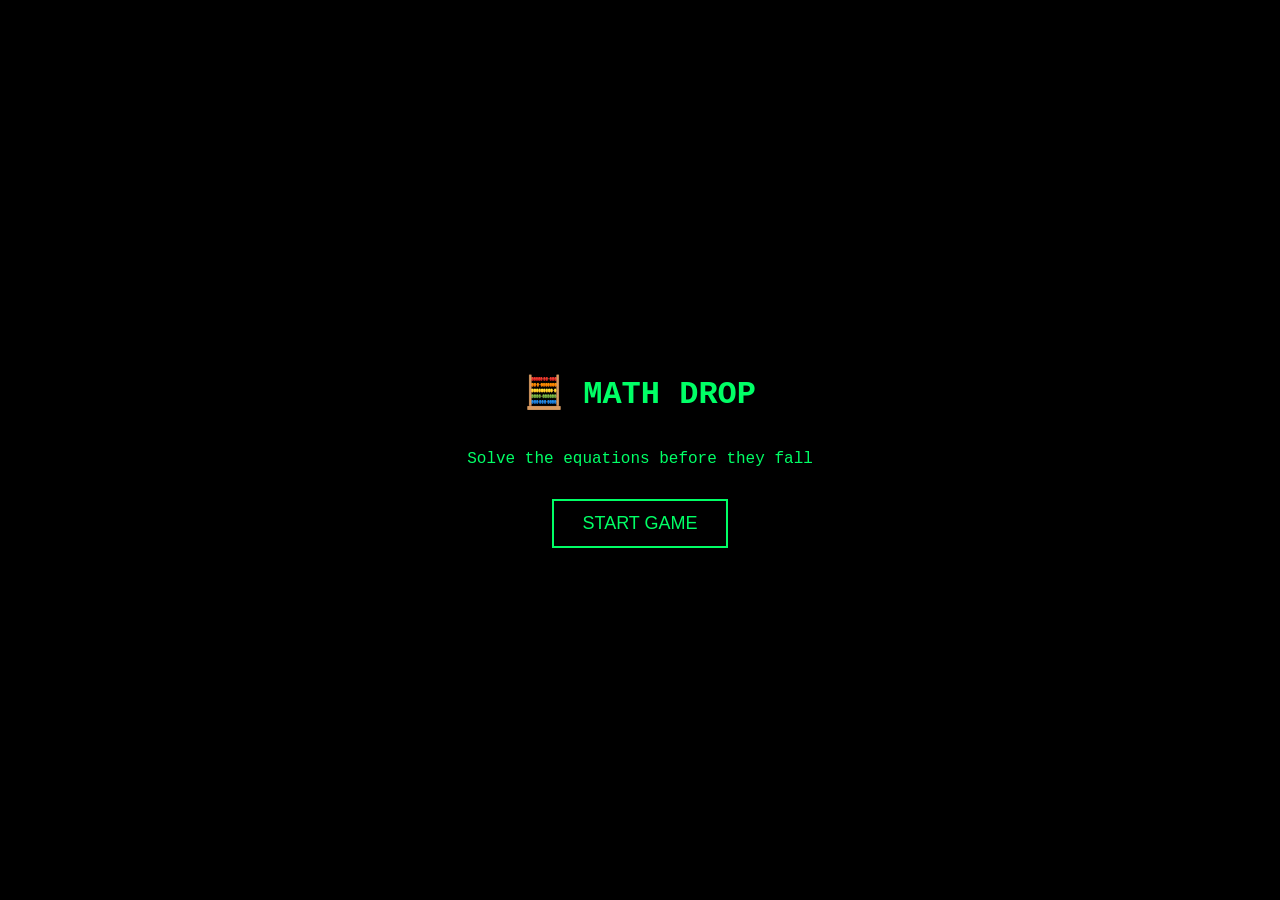
<file: calulas1.html>
<!DOCTYPE html>
<html lang="en">
<head>
<meta charset="UTF-8">
<title>Math Drop Challenge</title>

<style>
* {
  box-sizing: border-box;
}

body {
  margin: 0;
  min-height: 100vh;
  background: black;
  font-family: "Courier New", monospace;
  color: #00ff66;
  display: flex;
  justify-content: center;
  align-items: center;
  overflow: hidden;
}

/* GAME CARD */
.game-container {
  width: 460px;
  padding: 20px;
  border: 2px solid #00ff66;
  box-shadow: 0 0 25px #00ff66;
  background: rgba(0, 0, 0, 0.9);
  border-radius: 12px;
  text-align: center;
  z-index: 2;
}

/* HUD */
.hud {
  display: flex;
  justify-content: space-between;
  margin-bottom: 10px;
  font-size: 18px;
}

/* CANVAS */
canvas {
  display: block;
  background: black;
  border: 2px solid #00ff66;
  margin: auto;
}

/* INPUT */
input {
  margin-top: 12px;
  width: 100%;
  padding: 10px;
  font-size: 18px;
  background: black;
  color: #00ff66;
  border: 2px solid #00ff66;
  text-align: center;
  outline: none;
}

/* OVERLAYS */
.overlay {
  position: fixed;
  inset: 0;
  background: black;
  color: #00ff66;
  display: flex;
  flex-direction: column;
  justify-content: center;
  align-items: center;
  z-index: 10;
  text-align: center;
}

.overlay button {
  margin-top: 15px;
  padding: 12px 28px;
  font-size: 18px;
  background: black;
  color: #00ff66;
  border: 2px solid #00ff66;
  cursor: pointer;
}

.hidden {
  display: none;
}
</style>
</head>

<body>

<!-- START SCREEN -->
<div id="startScreen" class="overlay">
  <h1>🧮 MATH DROP</h1>
  <p>Solve the equations before they fall</p>
  <button onclick="startGame()">START GAME</button>
</div>

<!-- GAME OVER SCREEN -->
<div id="gameOverScreen" class="overlay hidden">
  <h1>GAME OVER</h1>
  <p>Score: <span id="finalScore">0</span></p>
  <button onclick="restartGame()">RESTART</button>
</div>

<div class="game-container">
  <div class="hud">
    <div>❤️ Lives: <span id="lives">3</span></div>
    <div>⭐ Score: <span id="score">0</span></div>
  </div>

  <canvas id="game" width="420" height="520"></canvas>

  <input
    type="text"
    id="answer"
    placeholder="Type answer & press Enter"
    disabled
    autocomplete="off"
  >
</div>

<script>
const canvas = document.getElementById("game");
const ctx = canvas.getContext("2d");
const answerInput = document.getElementById("answer");

let lives = 3;
let score = 0;
let speed = 1.5;
let running = false;
let equation = null;

/* START GAME */
function startGame() {
  document.getElementById("startScreen").classList.add("hidden");
  document.getElementById("gameOverScreen").classList.add("hidden");

  lives = 3;
  score = 0;
  speed = 1.5;
  running = true;

  document.getElementById("lives").innerText = lives;
  document.getElementById("score").innerText = score;

  answerInput.disabled = false;
  answerInput.value = "";
  answerInput.focus();

  newEquation();
  requestAnimationFrame(gameLoop);
}

/* RESTART */
function restartGame() {
  startGame();
}

/* NEW EQUATION */
function newEquation() {
  let ops = ["+", "-", "*", "/"];
  let op = ops[Math.floor(Math.random() * ops.length)];

  let a, b, ans;

  if (op === "/") {
    ans = Math.floor(Math.random() * 9) + 1;
    b = Math.floor(Math.random() * 9) + 1;
    a = ans * b;
  } else {
    a = Math.floor(Math.random() * 10) + 1;
    b = Math.floor(Math.random() * 10) + 1;
    if (op === "+") ans = a + b;
    if (op === "-") ans = a - b;
    if (op === "*") ans = a * b;
  }

  equation = {
    text: `${a} ${op} ${b}`,
    answer: ans,
    x: Math.random() * 260 + 80,
    y: 0
  };
}

/* GAME LOOP */
function gameLoop() {
  if (!running) return;

  ctx.clearRect(0, 0, canvas.width, canvas.height);

  ctx.fillStyle = "#00ff66";
  ctx.font = "26px Courier New";
  ctx.shadowColor = "#00ff66";
  ctx.shadowBlur = 8;

  ctx.fillText(equation.text, equation.x, equation.y);
  equation.y += speed;

  if (equation.y > canvas.height) {
    lives--;
    document.getElementById("lives").innerText = lives;
    newEquation();
  }

  if (lives <= 0) {
    running = false;
    answerInput.disabled = true;
    document.getElementById("finalScore").innerText = score;
    document.getElementById("gameOverScreen").classList.remove("hidden");
    return;
  }

  requestAnimationFrame(gameLoop);
}

/* INPUT */
answerInput.addEventListener("keydown", e => {
  if (e.key === "Enter" && running) {
    if (parseInt(answerInput.value) === equation.answer) {
      score++;
      speed += 0.15;
      document.getElementById("score").innerText = score;
      newEquation();
    }
    answerInput.value = "";
  }
});
</script>

</body>
</html>
</file>
